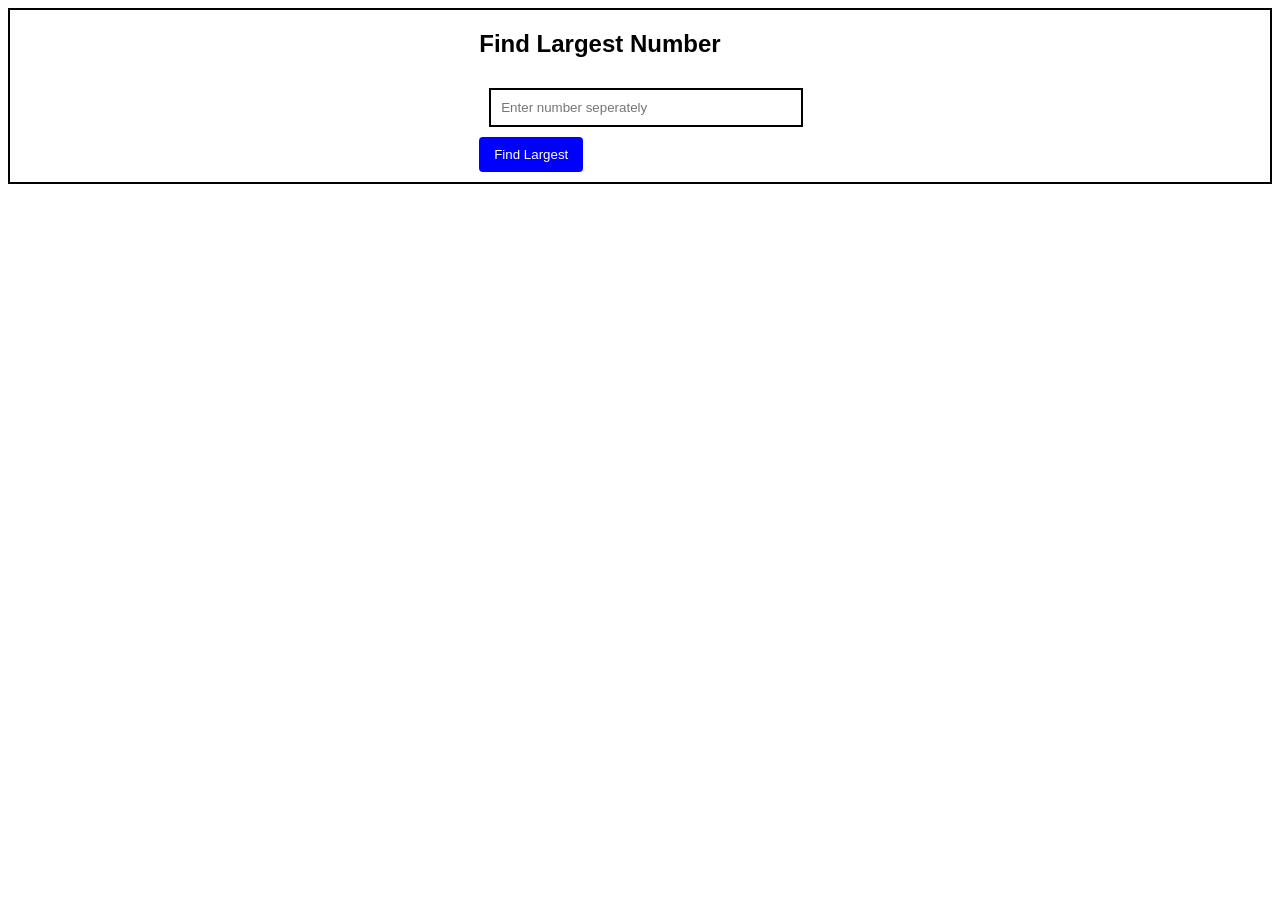
<file: index.html>
<!DOCTYPE html>
<html lang="en">
<head>
  <meta charset="UTF-8">
  <meta name="viewport" content="width=device-width, initial-scale=1.0">
  <title>Document</title>
  
  <style>
    body {
      font-family: Arial, sans-serif;
      background: white;
      display: flex;
      justify-content: center;
      align-items: center;
      border: 2px solid black;
    }
    .container {
      background: white;
      padding: 20px;
      text-align: center;
      width: 300px;
    }
    input {
       border: 2px solid black;
      width: 90%;
      padding: 10px;
      margin: 10px;
    }
     button {
      background: blue;;
      color: white;
      border: none;
      padding: 10px 15px;
      border-radius: 4px;
    }
.result{
  margin-top: 10px;
  font-weight: bold;
  color:aqua;
}

</style>
</head>
<body>
  <div>
  <h2>Find Largest Number</h2>
  <input type="text" id="numbers" placeholder="Enter number seperately">
  <button onclick="findLargest()">Find Largest</button>
  <div class="result" id="result"></div>
</div>
<script> 
   function findLargest() {
      let input = document.getElementById("numbers").value;
      let numArray = input.split(",").map(num => parseFloat(num.trim()));
      numArray = numArray.filter(num => !isNaN(num));
      if (numArray.length > 0) {
        let largest = Math.max.apply(null,numArray);
        document.getElementById("result").innerText = "Largest number is: " + largest;
      } else {
        document.getElementById("result").innerText = "Please enter valid numbers!";
      }
    }
</script>
</body>
</html>
</file>
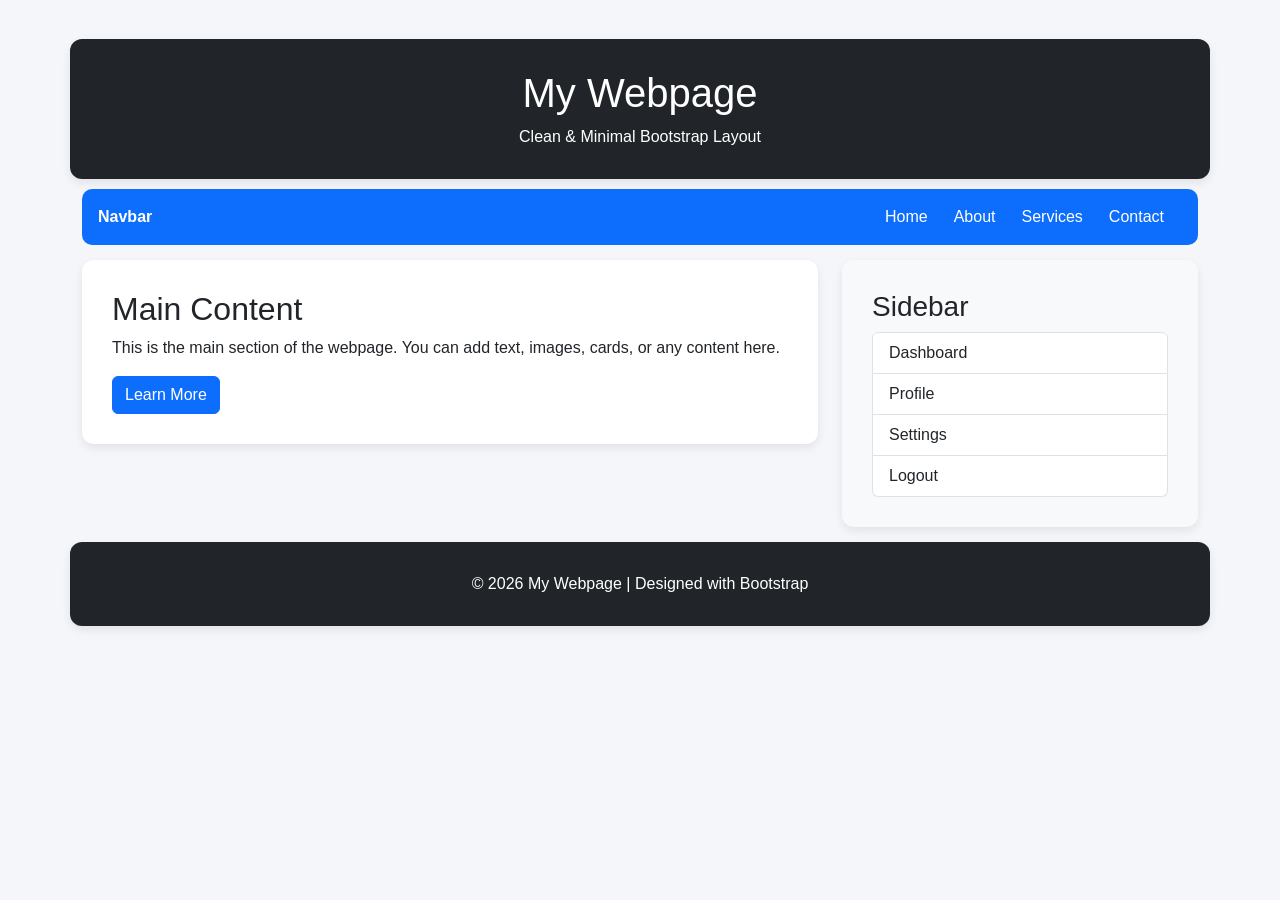
<file: experiment1.html>
<!DOCTYPE html>
<html lang="en">

<head>
    <meta charset="UTF-8">
    <meta name="viewport" content="width=device-width, initial-scale=1.0">
    <title>Minimal Webpage</title>

    <link href="https://cdn.jsdelivr.net/npm/bootstrap@5.3.8/dist/css/bootstrap.min.css" rel="stylesheet">

    <style>
        body {
            background: #f4f6f9;
            font-family: Arial, sans-serif;
        }

        .box {
            border-radius: 12px;
            padding: 30px;
            margin-top: 15px;
            box-shadow: 0 4px 10px rgba(0, 0, 0, 0.08);
        }

        header,
        footer {
            color: white;
        }

        nav {
            border-radius: 10px;
            margin-top: 10px;
        }

        section,
        aside {
            min-height: 250px;
        }

        .navbar-nav .nav-link {
            color: white !important;
            margin-right: 10px;
            transition: 0.3s;
        }

        .navbar-nav .nav-link:hover {
            color: #ffd166 !important;
        }
    </style>
</head>

<body>

    <div class="container py-4">

       
        <div class="row">
            <header class="col-12 bg-dark box text-center">
                <h1>My Webpage</h1>
                <p class="mb-0">Clean & Minimal Bootstrap Layout</p>
            </header>
        </div>

     
        <div class="row">
            <div class="col-12">
                <nav class="navbar navbar-expand-lg navbar-dark bg-primary px-3">
                    <a href="#" style="color: white; text-decoration: none;"><b>Navbar</b></a>

                    <div class="collapse navbar-collapse" id="navbarNav">
                        <div class="navbar-nav ms-auto">
                            <a class="nav-link active" href="#">Home</a>
                            <a class="nav-link" href="#">About</a>
                            <a class="nav-link" href="#">Services</a>
                            <a class="nav-link" href="#">Contact</a>
                        </div>
                    </div>
                </nav>
            </div>
        </div>

     
        <div class="row">
            <section class="col-lg-8">
                <div class="bg-white box">
                    <h2>Main Content</h2>
                    <p>
                        This is the main section of the webpage. You can add
                        text, images, cards, or any content here.
                    </p>

                    <button class="btn btn-primary">
                        Learn More
                    </button>
                </div>
            </section>

          
            <aside class="col-lg-4">
                <div class="bg-light box">
                    <h3>Sidebar</h3>
                    <ul class="list-group">
                        <li class="list-group-item">Dashboard</li>
                        <li class="list-group-item">Profile</li>
                        <li class="list-group-item">Settings</li>
                        <li class="list-group-item">Logout</li>
                    </ul>
                </div>
            </aside>
        </div>

        
        <div class="row">
            <footer class="col-12 bg-dark box text-center ">
                <p class="mb-0">
                    © 2026 My Webpage | Designed with Bootstrap
                </p>
            </footer>
        </div>

    </div>


</body>

</html>
</file>
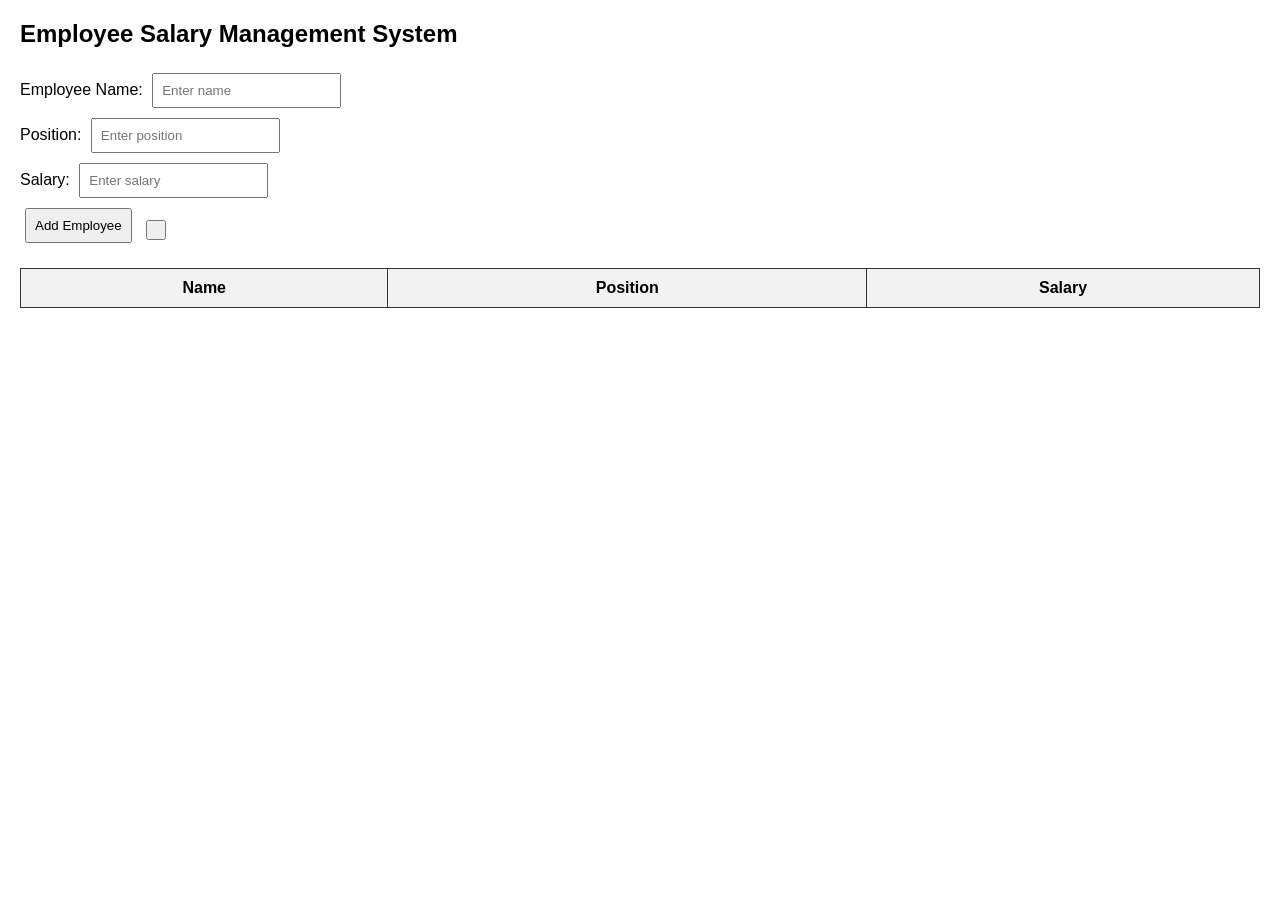
<file: experiment5.html>
<!DOCTYPE html>
<html>
<head>
  <title>Employee Salary Management</title>
  <style>
    body {
      font-family: Arial, sans-serif;
      margin: 20px;
    }
    input, button {
      margin: 5px;
      padding: 8px;
    }
    table {
      border-collapse: collapse;
      width: 100%;
      margin-top: 20px;
    }
    th, td {
      border: 1px solid #333;
      padding: 10px;
      text-align: center;
    }
    th {
      background-color: #f2f2f2;
    }
  </style>
</head>
<body>

  <h2>Employee Salary Management System</h2>
  

  <label>Employee Name:</label>
  <input type="text" id="empName" placeholder="Enter name">
  <br>

  <label>Position:</label>
  <input type="text" id="empPosition" placeholder="Enter position">
  <br>

  <label>Salary:</label>
  <input type="number" id="empSalary" placeholder="Enter salary">
  <br>

  <button onclick="addEmployee()">Add Employee</button>
  <button></button>

  <table id="employeeTable">
    <tr>
      <th>Name</th>
      <th>Position</th>
      <th>Salary</th>
    </tr>
  </table>

  <script>
    function addEmployee() {
      let name = document.getElementById("empName").value;
      let position = document.getElementById("empPosition").value;
      let salary = document.getElementById("empSalary").value;

      if(name === "" || position === "" || salary === "") {
        alert("Details bhar laude!");
        return;
      }

      let table = document.getElementById("employeeTable");
      let row = table.insertRow(-1);

      let cell1 = row.insertCell(0);
      let cell2 = row.insertCell(1);
      let cell3 = row.insertCell(2);

      cell1.innerHTML = name;
      cell2.innerHTML = position;
      cell3.innerHTML = salary;

      // Clear input fields
      document.getElementById("empName").value = "";
      document.getElementById("empPosition").value = "";
      document.getElementById("empSalary").value = "";
    }
  </script>

</body>
</html>
</file>
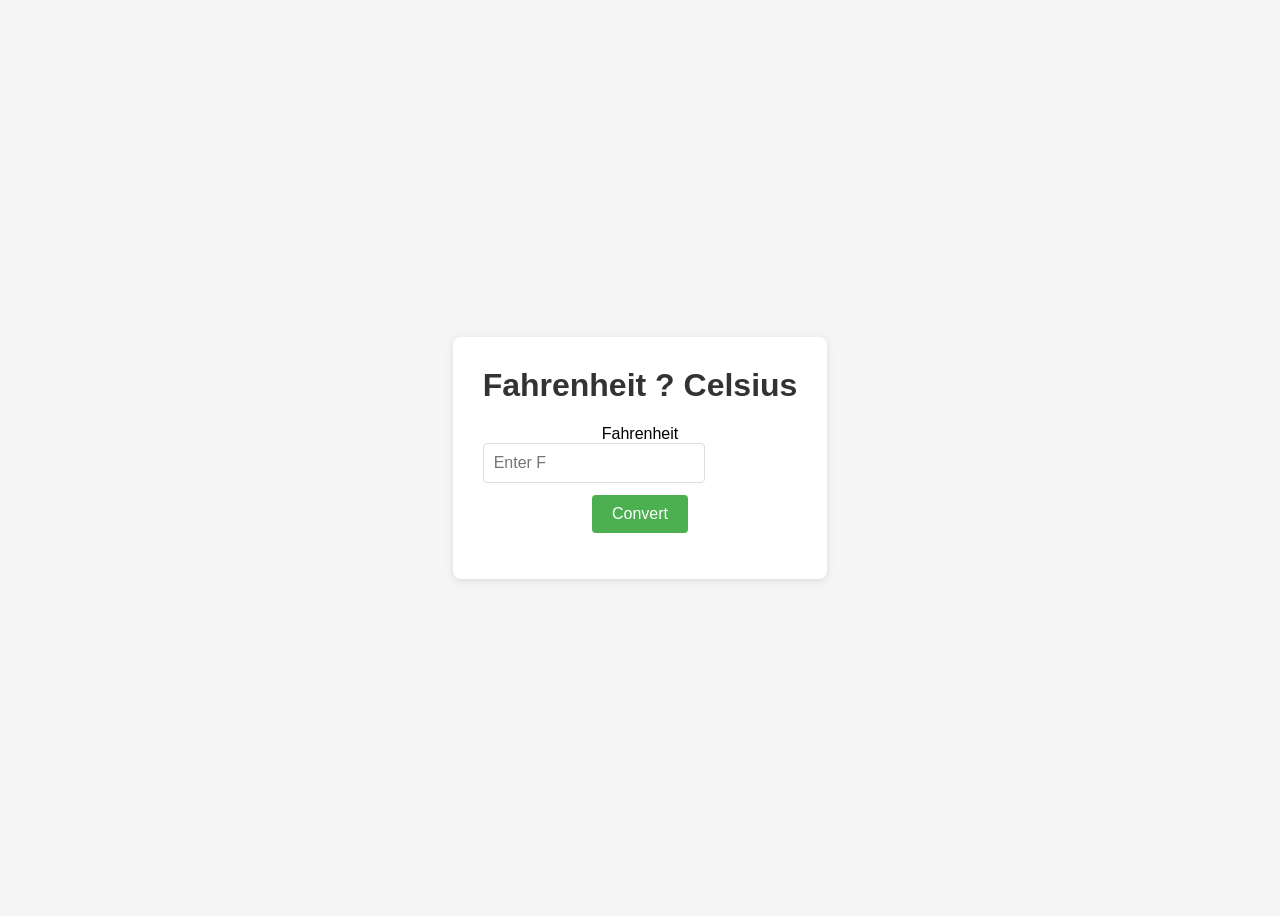
<file: externalsem2/sem2.html>
<!DOCTYPE html>
<html lang="en">
<head>
  <meta charset="UTF-8">
  <meta name="viewport" content="width=device-width, initial-scale=1.0">
  <title>Fahrenheit to Celsius</title>
  <link rel="stylesheet" href="sem2.css">
</head>
<body>
  <div class="converter">
    <h1>Fahrenheit ? Celsius</h1>
    <label for="fahrenheit">Fahrenheit</label>
    <input id="fahrenheit" type="number" placeholder="Enter F" />
    <button id="convert">Convert</button>
    <p id="result"></p>
  </div>
  <script src="script.js"></script>
</body>
</html>
</file>
<file: externalsem2/sem2.css>
body {
  display: flex;
  justify-content: center;
  align-items: center;
  min-height: 100vh;
  font-family: Arial, sans-serif;
  background: #f5f5f5;
}

.converter {
  text-align: center;
  padding: 30px;
  background: white;
  border-radius: 8px;
  box-shadow: 0 2px 8px rgba(0, 0, 0, 0.1);
}

h1 {
  margin-top: 0;
  color: #333;
}

input {
  padding: 10px;
  font-size: 1rem;
  margin-bottom: 12px;
  display: block;
  border: 1px solid #ddd;
  border-radius: 4px;
}

button {
  padding: 10px 20px;
  font-size: 1rem;
  cursor: pointer;
  background: #4CAF50;
  color: white;
  border: none;
  border-radius: 4px;
  transition: background 0.2s;
}

button:hover {
  background: #45a049;
}

#result {
  margin-top: 15px;
  font-weight: bold;
  color: #333;
}
</file>
